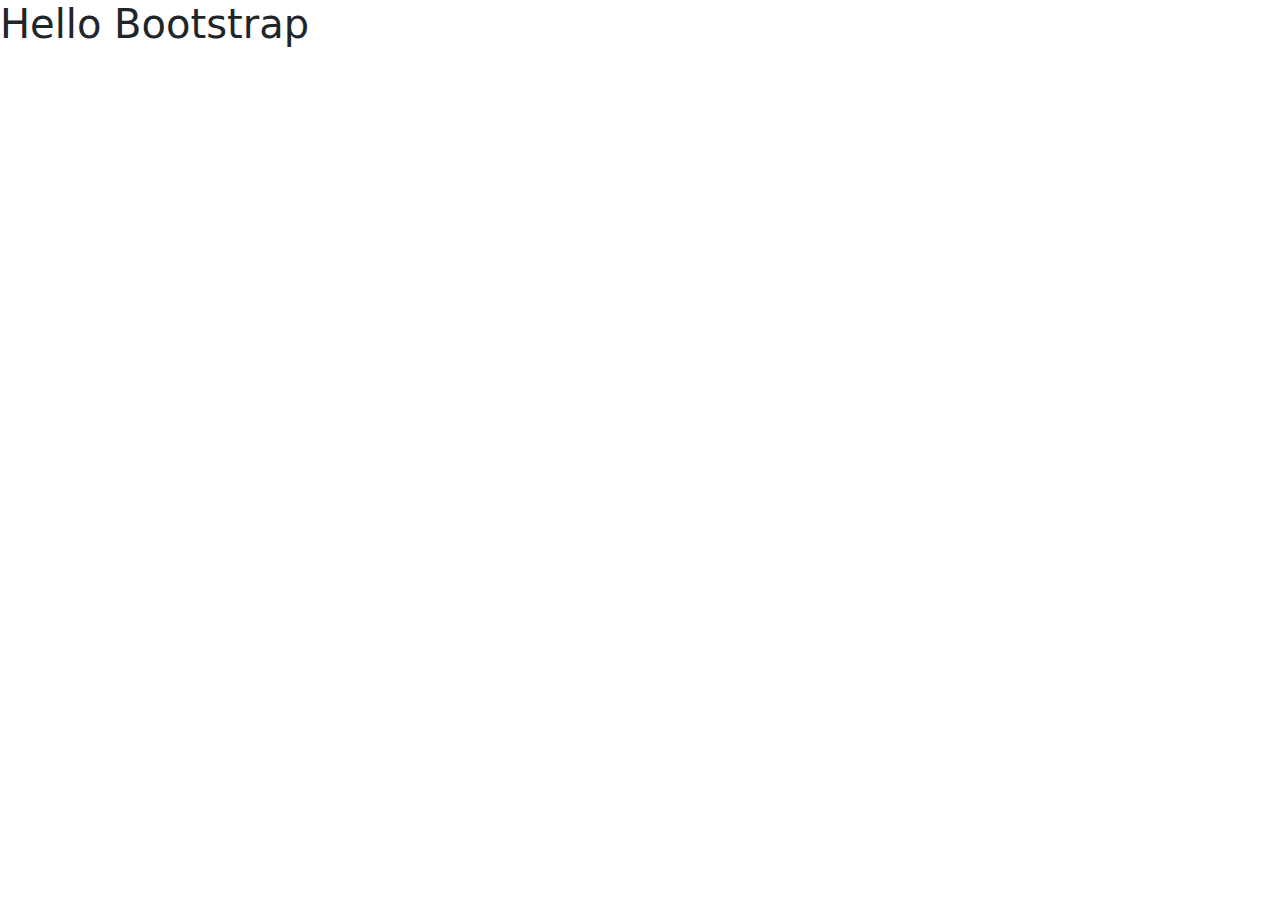
<file: aprendizagem/01-intro/index.html>
<!DOCTYPE html>
<html>
  <head>
    <title>início</title>
    <meta name="viewport" content="width=device-width,initial-scale=1.0">
    <meta charset="utf-8" />
    <!--<link
      href="https://cdn.jsdelivr.net/npm/bootstrap@5.1.3/dist/css/bootstrap.min.css"
      rel="stylesheet"
      integrity="sha384-1BmE4kWBq78iYhFldvKuhfTAU6auU8tT94WrHftjDbrCEXSU1oBoqyl2QvZ6jIW3"
      crossorigin="anonymous"
    />-->
    <link rel="stylesheet" href="./bootstrap.css" />
    <script src="./bootstrap.js" defer></script>
  </head>
  <body>
    <h1>Hello Bootstrap</h1>
  </body>
</html>
</file>
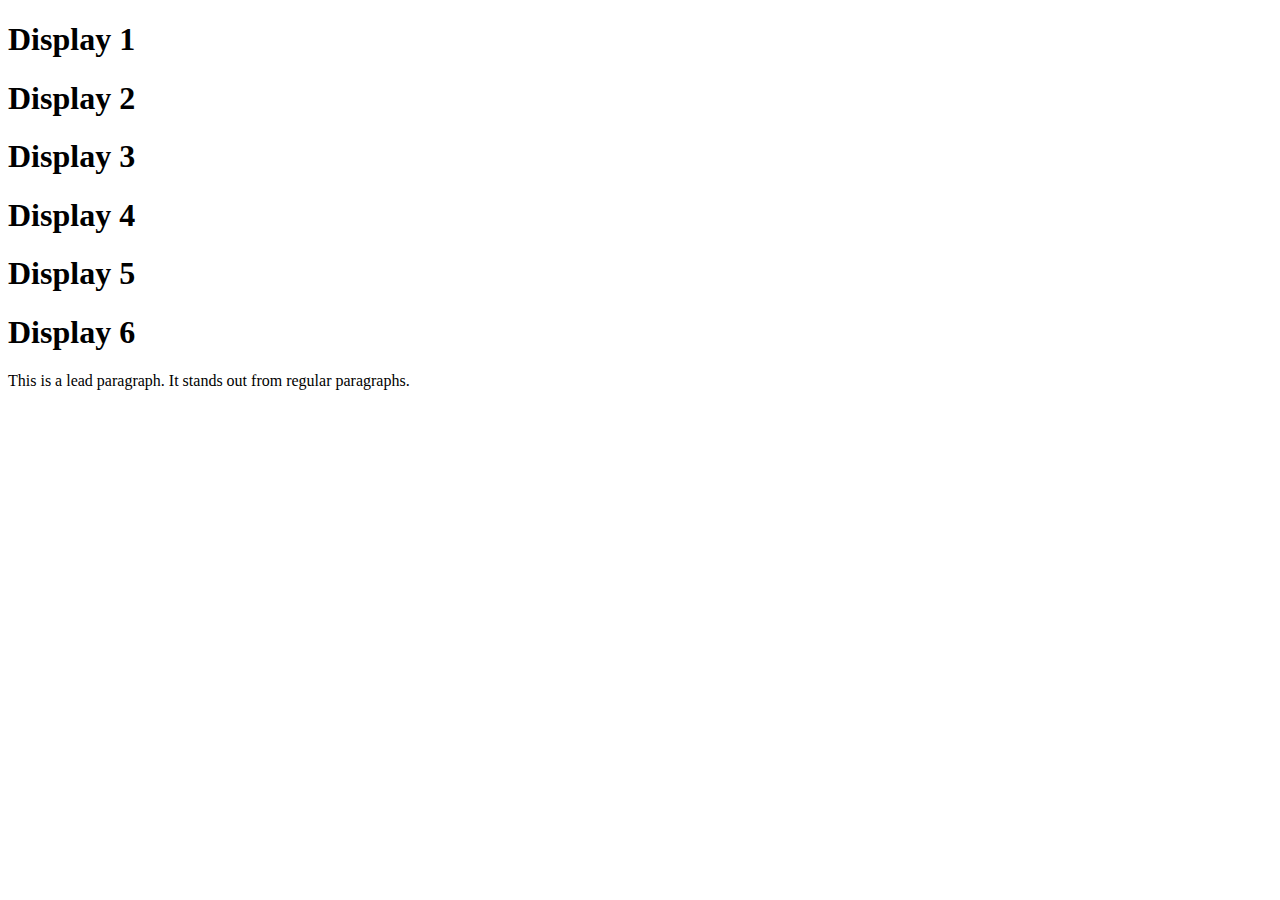
<file: aprendizagem/starterTemplate.html>
<!DOCTYPE html>
<html lang="en">
  <head>
    <!-- Required meta tags -->
    <meta charset="utf-8" />
    <meta name="viewport" content="width=device-width, initial-scale=1" />

    <!-- Bootstrap CSS -->
    <link
      href="https://cdn.jsdelivr.net/npm/bootstrap@5.1.3/dist/css/bootstrap.min.css"
      rel="stylesheet"
      integrity="sha384-1BmE4kWBq78iYhFldvKuhfTAU6auU8tT94WrHftjDbrCEXSU1oBoqyl2QvZ6jIW3"
      crossorigin="anonymous"
    />

    <title>Hello, world!</title>
  </head>
  <body>
    <h1 class="display-1">Display 1</h1>
    <h1 class="display-2">Display 2</h1>
    <h1 class="display-3">Display 3</h1>
    <h1 class="display-4">Display 4</h1>
    <h1 class="display-5">Display 5</h1>
    <h1 class="display-6">Display 6</h1>
    <p class="lead">
      This is a lead paragraph. It stands out from regular paragraphs.
    </p>

    <!-- Optional JavaScript; choose one of the two! -->

    <!-- Option 1: Bootstrap Bundle with Popper -->
    <script
      src="https://cdn.jsdelivr.net/npm/bootstrap@5.1.3/dist/js/bootstrap.bundle.min.js"
      integrity="sha384-ka7Sk0Gln4gmtz2MlQnikT1wXgYsOg+OMhuP+IlRH9sENBO0LRn5q+8nbTov4+1p"
      crossorigin="anonymous"
    ></script>

    <!-- Option 2: Separate Popper and Bootstrap JS -->
    <!--
    <script src="https://cdn.jsdelivr.net/npm/@popperjs/core@2.10.2/dist/umd/popper.min.js" integrity="sha384-7+zCNj/IqJ95wo16oMtfsKbZ9ccEh31eOz1HGyDuCQ6wgnyJNSYdrPa03rtR1zdB" crossorigin="anonymous"></script>
    <script src="https://cdn.jsdelivr.net/npm/bootstrap@5.1.3/dist/js/bootstrap.min.js" integrity="sha384-QJHtvGhmr9XOIpI6YVutG+2QOK9T+ZnN4kzFN1RtK3zEFEIsxhlmWl5/YESvpZ13" crossorigin="anonymous"></script>
    -->
  </body>
</html>
</file>
